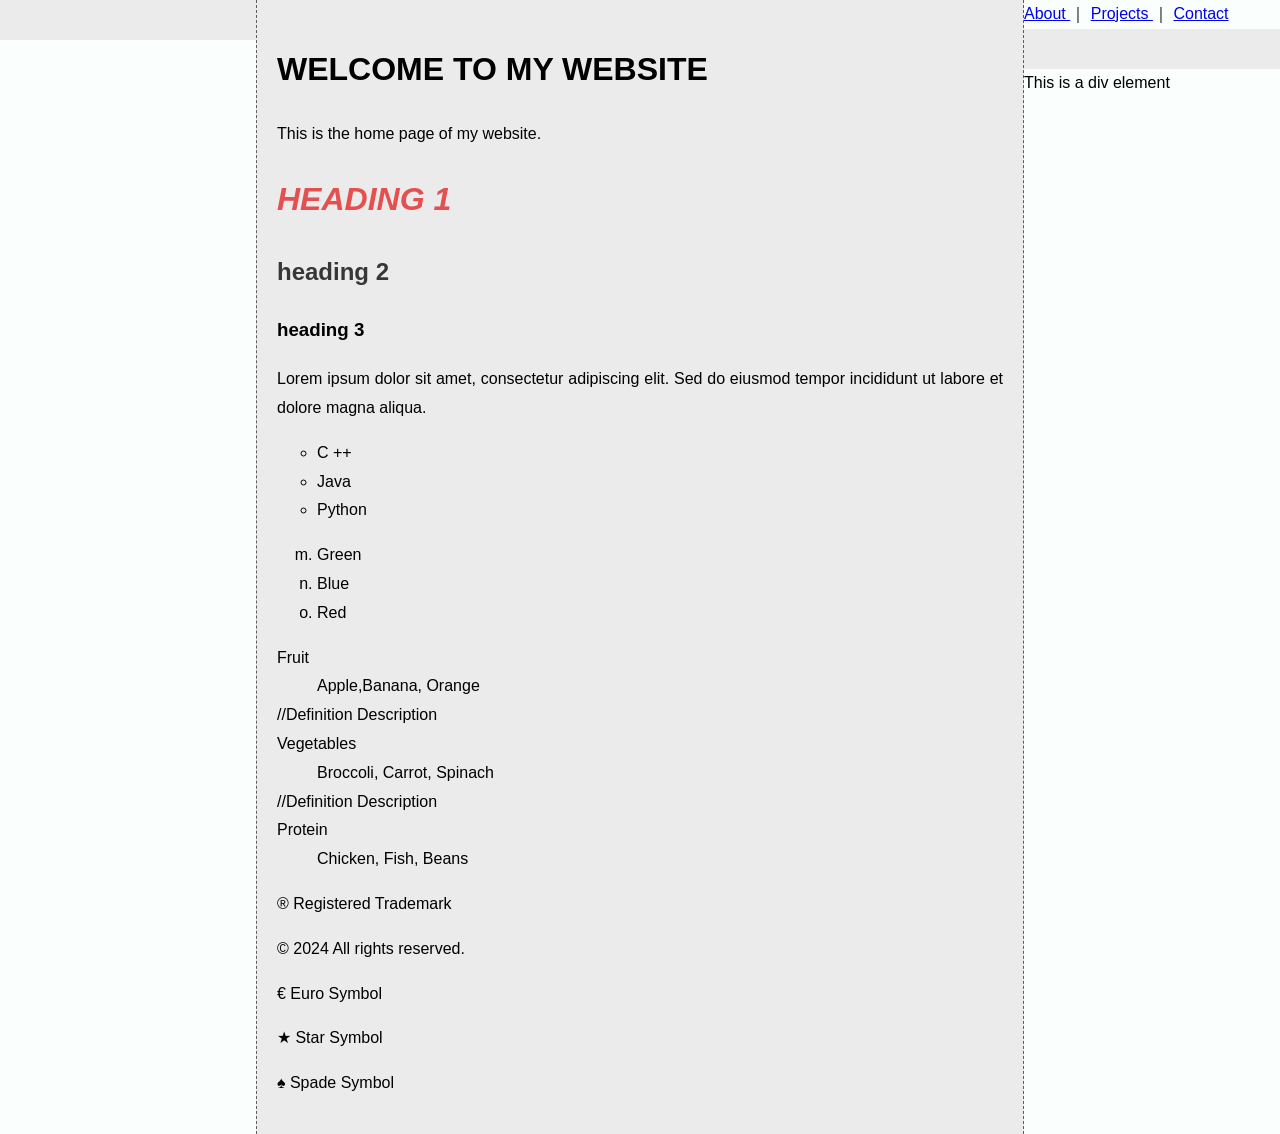
<file: index.html>
<!DOCTYPE html>
<html lang="en">
<head>
    <meta charset="UTF-8">
    <meta name="viewport" content="width=device-width, initial-scale=1.0">
    <title>Document</title>
    <link rel="stylesheet" href="./css/style.css">
</head>

<body>
<div class ="container">
    <div class="left_side_bar"> </div>
    <a href = "about.html"> About </a> &#65372;
     <a href = "project.html"> Projects </a> &#65372;
    <a href = "contact.html"> Contact </a>

    <div class = "content">
        <h1>Welcome to my website</h1>
        <p>This is the home page of my website.</p>
<h1 style="color:#e44f4f; font-style: italic; text-transform: uppercase;"> heading 1</h1>
    <h2>heading 2 </h2>
    <h3>   heading 3</h3>
    
        <p> Lorem ipsum dolor sit amet, consectetur adipiscing elit. Sed do eiusmod tempor incididunt ut labore et dolore magna aliqua. </p>
       
       <ul type = "circle">
           <li> C ++ </li>
           <li> Java </li>
           <li> Python </li>
         </ul>

         <ol type = "a" start="13">
             <li> Green </li>
             <li> Blue </li>
             <li> Red </li>   
            </ol>
        
            <dl>
                <dt> Fruit </dt>
                <dd> Apple,Banana, Orange </dd> //Definition Description
                <dt> Vegetables </dt>
                <dd> Broccoli, Carrot, Spinach </dd> //Definition Description
                <dt> Protein </dt>
                <dd> Chicken, Fish, Beans </dd>
            </dl>
 
         <p>&#174; Registered Trademark </p> 
         <p>&#169; 2024 All rights reserved.</p>
         <p>&#8364; Euro Symbol</p>
         <p>&#9733; Star Symbol</p>
         <p>&#9824; Spade Symbol</p>
         </div>
         <div class="right_side_bar"> </div>
         </div>

         <div>
            <p> This is a div element </p>
         </div>
</body>
</html>
</file>
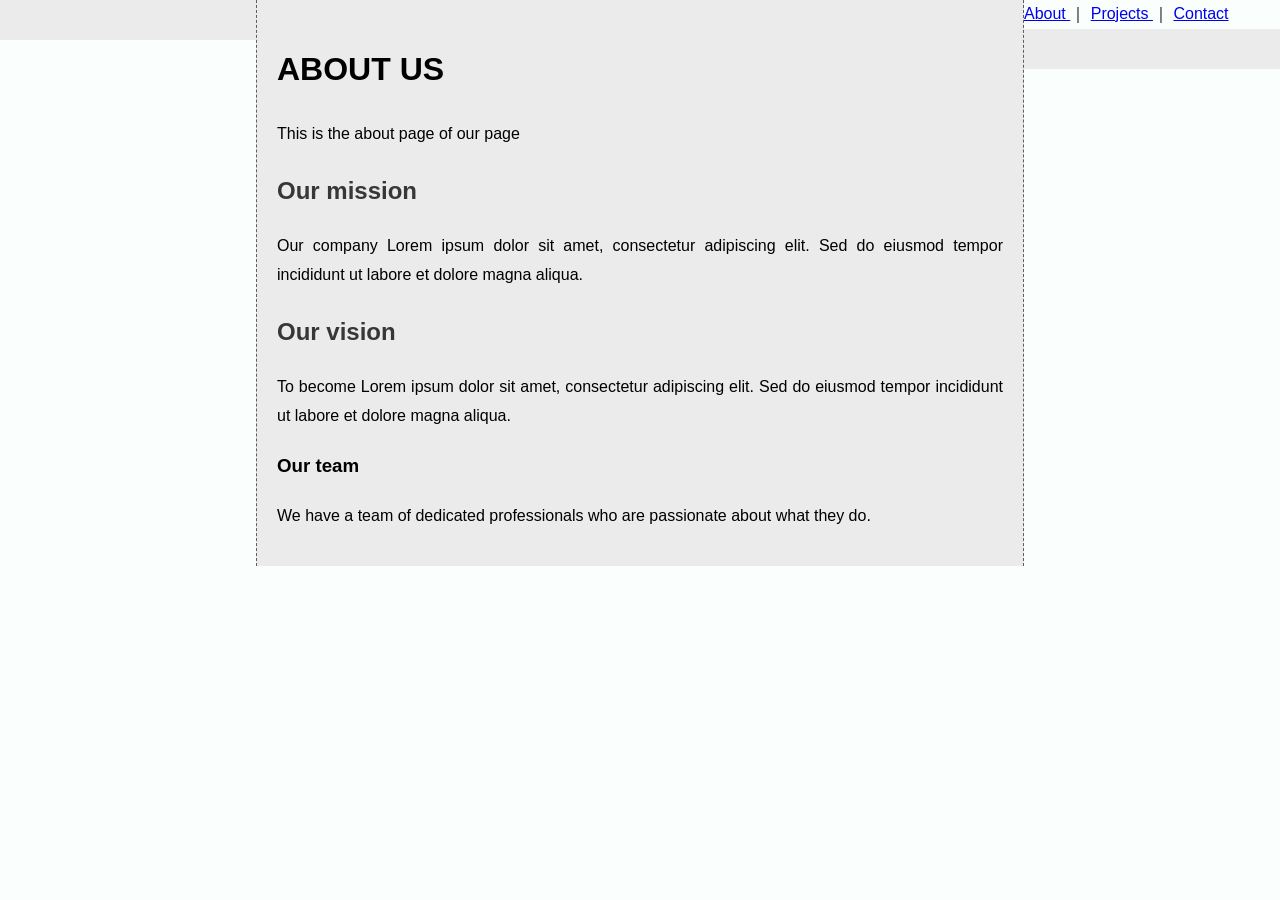
<file: about.html>
<!DOCTYPE html>     
<html lang = "en">
<head>  
    <meta charset = "UTF-8">
    <meta name = "viewport" content = "width=device-width, initial-scale=1.0">
    <title> About Page </title>
    <link rel = "stylesheet" href = "css/style.css">

</head>
<div class="container">
    <div class="left_side_bar"> </div>
<body>
     <a href = "about.html"> About </a> &#65372;
     <a href = "project.html"> Projects </a> &#65372;
    <a href = "contact.html"> Contact </a>

    <div class = "content">
        <h1>About Us</h1>
        <p>This is the about page of our page</p>
        <h2>Our mission</h2>
        <p>Our  company Lorem ipsum dolor sit amet, consectetur adipiscing elit. Sed do eiusmod tempor incididunt ut labore et dolore magna aliqua.</p>
        <h2>Our vision</h2>
        <p>To become Lorem ipsum dolor sit amet, consectetur adipiscing elit. Sed do eiusmod tempor incididunt ut labore et dolore magna aliqua.</p>  
    <h3>Our team</h3>
    <p>We have a team of dedicated professionals who are passionate about what they do.
</p></div>
<div class="right_side_bar"> </div>
</div>
    </body>
</html>
</file>
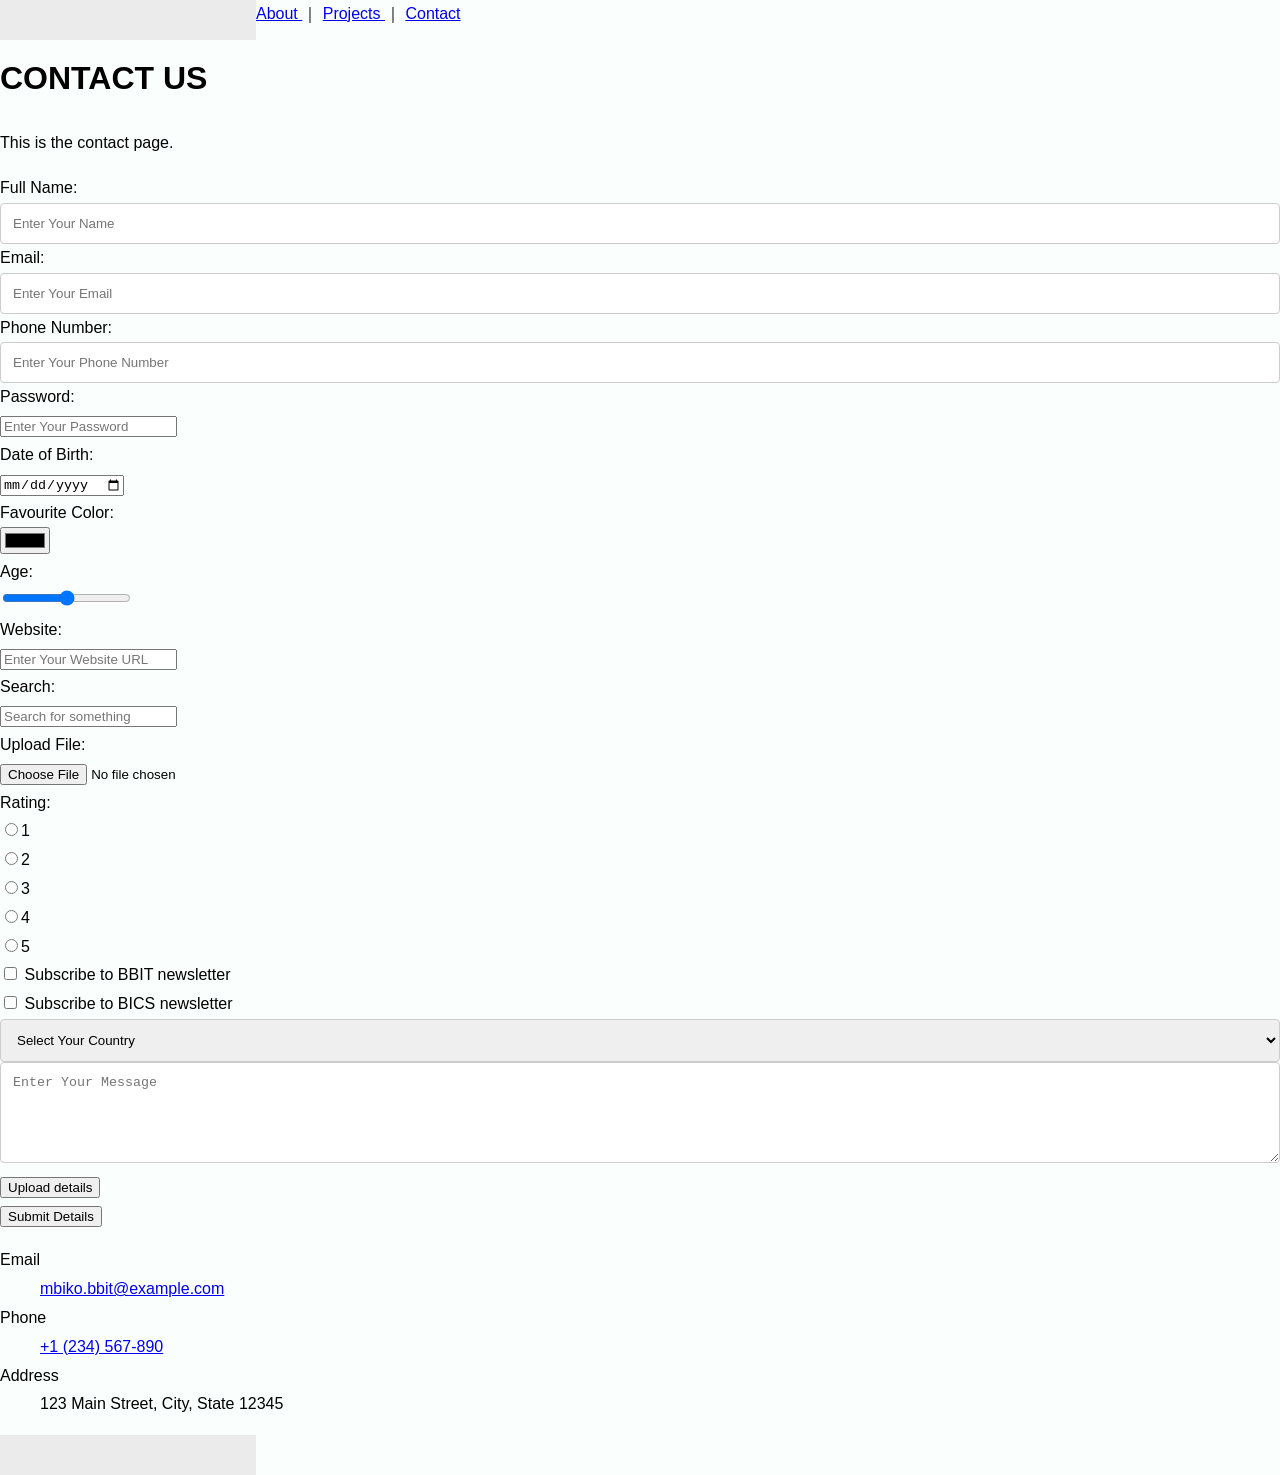
<file: contact.html>
<!DOCTYPE HTML>
<html lang = "en">  
<head>  
    <title> Contact Page </title>
    <link rel = "stylesheet" href = "css/style.css">
</head>
<body>
    
     <div class="container">
     <div class="left_side_bar"> </div>

     <a href = "about.html"> About </a> &#65372;
     <a href = "project.html"> Projects </a> &#65372;
    <a href = "contact.html"> Contact </a>
    <div class = "container">
        <h1>Contact Us</h1>
        <p>This is the contact page.</p>
</div>
        <form action="">

            <label for="name"> Full Name:</label><br>
           <input type="text" name="name" placeholder="Enter Your Name"required><br>
            <label for="email"> Email:</label><br>
            <input type="email" name="email" placeholder="Enter Your Email"required><br>
            <label for="phone"> Phone Number:</label><br>
            <input type="number" name="phone" placeholder="Enter Your Phone Number"required><br>
            <label for="password"> Password:</label><br>
            <input type="password" name="password" placeholder="Enter Your Password"required><br>
            <label for="dob"> Date of Birth:</label><br>
            <input type="date"name="dob"placeholder="Enter Your Time of Birth"required><br>
            <label for="color"> Favourite Color:</label><br>
            <input type="color"name="color"placeholder="Enter Your Favourite Color"required><br>
            <label for="age"> Age:</label><br>
            <input type="range" name="age" placeholder="Enter Your Age"required><br>
            <label for="website"> Website:</label><br>
            <input type="url" name="website"placeholder="Enter Your Website URL"required><br>
            <label for="search"> Search:</label><br>
            <input type="search" name="search"placeholder="Search for something"required><br>
            <label for="file"> Upload File:</label><br>
            <input type="file" name="file"placeholder="Upload a file"required><br>

            <label for="rating"> Rating:</label><br>
            <input type="radio" name="rating" value="1">1<br>
            <input type="radio" name="rating" value="2">2<br>
            <input type="radio" name="rating" value="3">3<br>
            <input type="radio" name="rating" value="4">4<br>
            <input type="radio" name="rating" value="5">5<br>
               
             <input type="checkbox" name="Subscribe" value="yes">
             <label for="Subscribe">Subscribe to BBIT newsletter</label><br>
            <input type="checkbox" name="Subscribe" value="yes">
            <label for="Subscribe">Subscribe to BICS newsletter</label><br>

            <select name="country" required>
                <option value="">Select Your Country</option>
                <option value="Kenya">Kenya</option>
                <option value="Uganda">Uganda</option>
                <option value="Tanzania">Tanzania</option>
                <option value="Rwanda">Rwanda</option>

            </select>               
        
            <br>
                

            <textarea name=" " id=" " cols="40" rows="5" placeholder="Enter Your Message" required></textarea>

            <br>

            <input type="submit" value="Upload details"><br>
            <button type="submit">Submit Details </button>
            
        </form>

        <dl>
            <dt> Email </dt>
            <dd><a href = "mailto:mbiko.bbit@excample.com">mbiko.bbit@example.com</a></dd>
            <dt> Phone </dt>
            <dd><a href = "tel:+1234567890">+1 (234) 567-890</a></dd>
            <dt> Address </dt>
            <dd>123 Main Street, City, State 12345</dd>
        </dl>
        <div class="right_side_bar"> </div>
    </div>
    </body>
  </html></a>
</file>
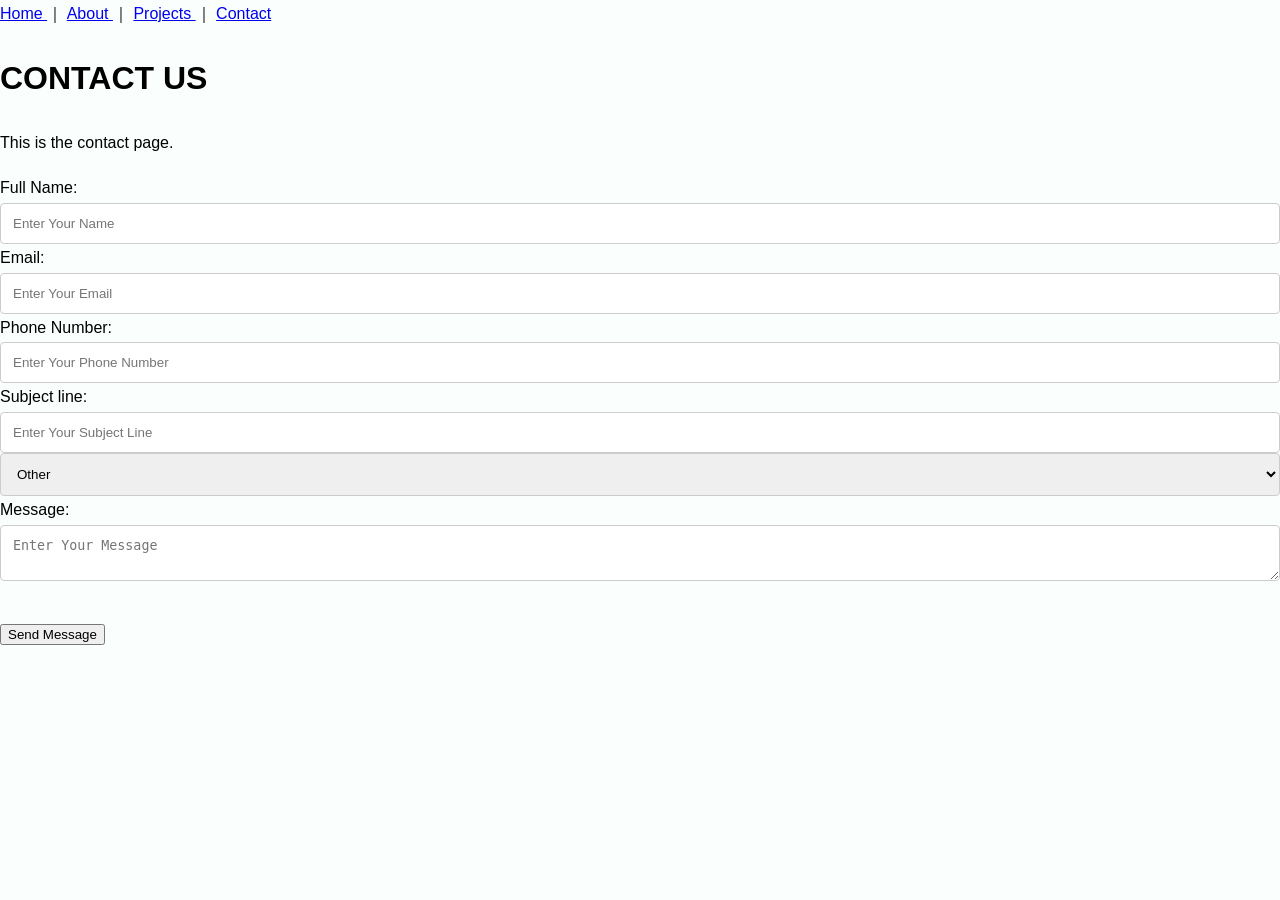
<file: form.html>
<!DOCTYPE HTML>
<html lang = "en">  
<head>  
    <title> Contact Page </title>
    <link rel = "stylesheet" href = "css/style.css">
</head>
<body>
     <a href = "./"> Home </a> &#65372;
     <a href = "about.html"> About </a> &#65372;
     <a href = "project.html"> Projects </a> &#65372;
    <a href = "contact.html"> Contact </a>
    <div class = "container">
        <h1>Contact Us</h1>
        <p>This is the contact page.</p>

        <form action="">

            <label for="name"> Full Name:</label><br>
           <input type="text" name="name" placeholder="Enter Your Name"required><br>

            <label for="email"> Email:</label><br>
            <input type="email" name="email" placeholder="Enter Your Email"required><br>

            <label for="phone"> Phone Number:</label><br>
            <input type="number" name="phone" placeholder="Enter Your Phone Number"required><br>
            
            <label for="subject line"> Subject line:</label><br>
            <input type="text" name="subject line" placeholder="Enter Your Subject Line"required><br>
            <select name="subject line">
                <option value="other">Other</option>
                <option value="feedback">Feedback</option>
                <option value="inquiry">Inquiry</option>
            </select>

            <label for="message"> Message:</label><br>
            <textarea name="message" placeholder="Enter Your Message" required></textarea><br>

         <br>
            <button type="send message">Send Message</button>
              
        </form>

    </div>
</body>
</file>
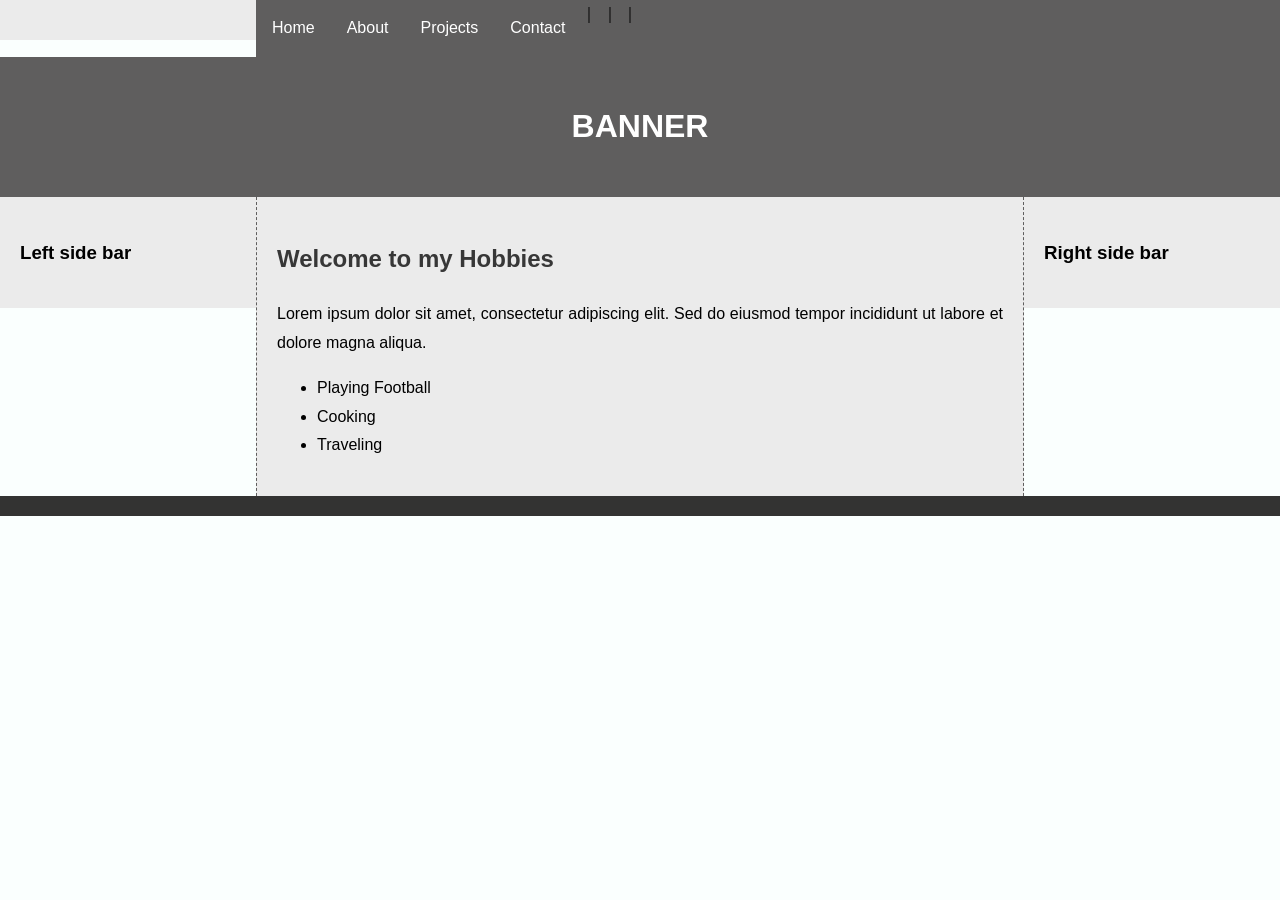
<file: hobbies.html>
<!DOCTYPE html>
<html lang = "en">  
<head>  
    <meta charset = "UTF-8">
    <meta name = "viewport" content = "width=device-width, initial-scale=1.0">
    <title> Document </title>
    <link rel = "stylesheet" href = "css/style.css">    
    
    
</head>
<div class="container">
    <div class="left_side_bar"> </div>
<body>      
    <div class = "toplink">
     <a href = "./"> Home </a> &#65372;
     <a href = "about.html"> About </a> &#65372;
     <a href = "project.html"> Projects </a> &#65372;
    <a href = "contact.html"> Contact </a>
    </div>
    <div class = "banner">
        <h1>Banner</h1>
        </div>

        <div class = "row">
            <div class="left_side_bar">
                <h3>Left side bar</h3>
            </div>
            <div class ="content">
                <h2> Welcome to my Hobbies</h2>
                <p> Lorem ipsum dolor sit amet, consectetur adipiscing elit. Sed do eiusmod tempor incididunt ut labore et dolore magna aliqua. </p>
                <ul>
                    <li> Playing Football </li>
                    <li> Cooking </li>
                    <li> Traveling </li>
                </ul>
            </div>
            <div class = "right_side_bar">
                <h3>Right side bar</h3>
            </div>
        </div>
        <div class = "footer">
            


</html>
</file>
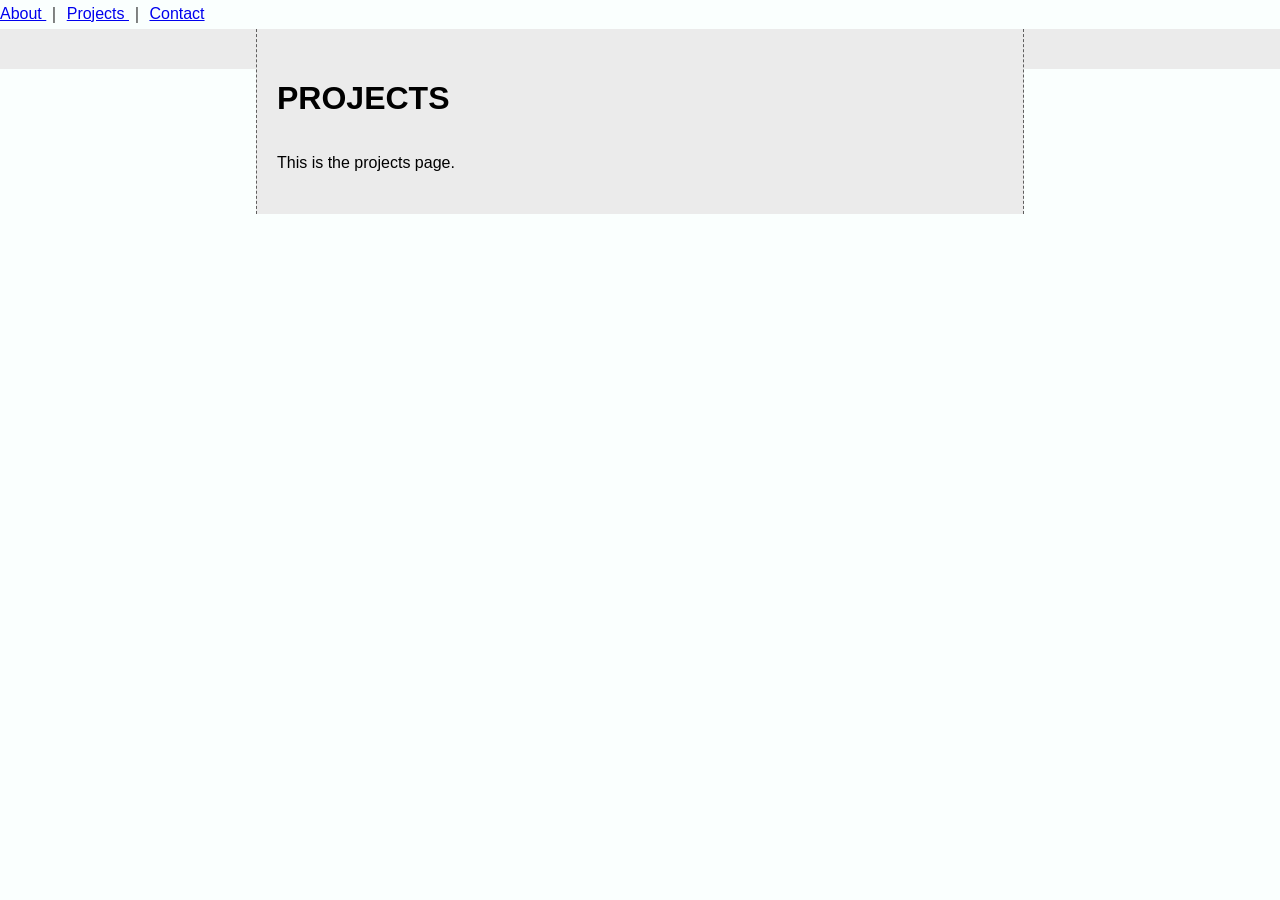
<file: project.html>
<!DOCTYPE html>     
<html lang = "en">
<head>  
    <meta charset = "UTF-8">
    <meta name = "viewport" content = "width=device-width, initial-scale=1.0">
    <title> Projects </title>
    <link rel = "stylesheet" href = "./css/style.css">
</head>
<body>
     <a href = "about.html"> About </a> &#65372;
     <a href = "project.html"> Projects </a> &#65372;
    <a href = "contact.html"> Contact </a>
    <div class ="container">
    <div class="left_side_bar"> </div>

    <div class = "content">
        <h1>Projects</h1>
        <p>This is the projects page.</p>   
        </div>
        <div class="right_side_bar"> </div>
        </div>
</file>
<file: css/style.css>
body{
    background-color: rgb(250,255,254);
    margin: 0 ;
    font-family:  Arial, Helvetica, sans-serif;
    line-height: 1.8;
    font-size: 16px;
}
* {
     box-sizing: border-box;
}
.toplink{
    background-color: #5f5e5e;
    overflow: hidden;
}
.toplink a{
    float: left;
    color: #ffffff;
    display: block;
    text-align: left;
    padding: 14px 16px;
    text-decoration: none;
    
}
.toplink a:hover{
    background-color: #ffffff;
    color: rgb(51,51,50);
    text-decoration: none;
}
.banner{
    background-color: #5f5e5e;
    color: #ffffff;
    padding: 20px;
    text-align: center;
}
.row:after{
    display: flex;
    content: "";
    clear: both;
}
.left_side_bar{
    float: left;
    width: 20%;
    background-color: #ebebeb;
    padding: 20px;
    
    
}
.content{
    float: left;
    width: 60%;
    padding: 20px;
    background-color: #ebebeb;
    border-left: #5f5e5e 1px dashed;
    border-right: #5f5e5e 1px dashed;
}
.right_side_bar{
    float: left;
    width: 20%;
    background-color: #ebebeb;
    padding: 20px;
}
.footer{
    background-color: rgb(51, 51, 50);
    color: #ffffff;
    font-size: small;
    padding: 10px;
    text-align: center;
}
h1{
    text-transform: uppercase;
}
h2{
    text-decoration: none;
    color: #373737;
}
p{
    text-align: justify;
}
.underline{
    text-decoration: underline;
}
table th{
    background-color: #5f5e5e;
    color: #ffffff;
    padding: 10px;
}
table td{
    padding: 10px;
    border: 1px #373737 solid;
    text-align: left;
}
tr:nth-child(even){
    background-color: #dbdbdb;
}
tbody tr:hover{
    background-color: #c1c1c1;
}
input[type="text"],input[type="email"],[type="number"],textarea,select{
    width: 100%;
    padding: 12px;
    border: 1px solid #ccc;
    border-radius: 4px;
    box-sizing: border-box;
    resize: vertical;
}
</file>
